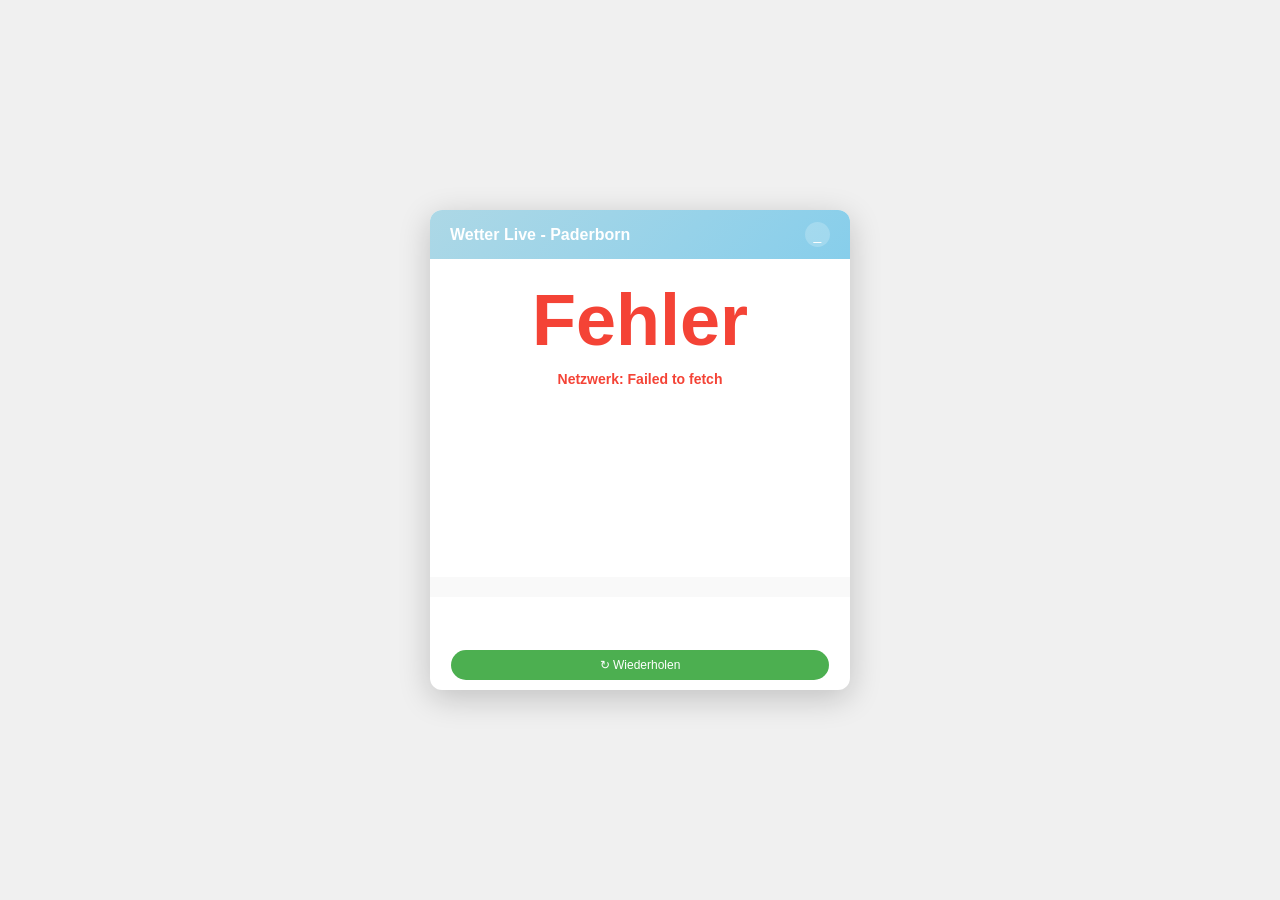
<file: index.html>
<!DOCTYPE html>
<html lang="de">
<head>
    <meta charset="UTF-8">
    <meta name="viewport" content="width=device-width, initial-scale=1.0">
    <title>Wetter Live - Paderborn</title>
    <style>
        * { margin: 0; padding: 0; box-sizing: border-box; }
        body { font-family: Arial, sans-serif; background: #f0f0f0; height: 100vh; display: flex; justify-content: center; align-items: center; overflow: hidden; }
        .widget { width: 420px; height: 480px; background: white; border-radius: 12px; box-shadow: 0 8px 32px rgba(0,0,0,0.2); position: relative; overflow: hidden; cursor: move; user-select: none; }
        .header { background: linear-gradient(135deg, #add8e6, #87ceeb); padding: 12px 20px; display: flex; justify-content: space-between; align-items: center; color: white; font-weight: bold; }
        .title { font-size: 16px; }
        .close-btn { background: rgba(255,255,255,0.2); border: none; color: white; width: 25px; height: 25px; border-radius: 50%; cursor: pointer; font-size: 14px; display: flex; align-items: center; justify-content: center; }
        .close-btn:hover { background: rgba(255,0,0,0.3); }
        .current { padding: 20px 20px 10px; text-align: center; }
        .temp { font-size: 72px; font-weight: bold; color: #333; margin-bottom: 10px; }
        .details { display: grid; grid-template-columns: 1fr; gap: 8px; font-size: 14px; color: #555; }
        .graph-container { position: relative; width: 100%; height: 180px; background: white; }
        #graphCanvas { width: 100%; height: 100%; display: block; }
        .daily { padding: 0 20px 20px; text-align: center; font-size: 14px; color: #666; background: #f9f9f9; }
        .refresh-btn { position: absolute; bottom: 10px; left: 50%; transform: translateX(-50%); background: #4CAF50; color: white; border: none; padding: 8px 20px; border-radius: 20px; cursor: pointer; font-size: 12px; width: 90%; }
        .refresh-btn:disabled { background: #ccc; cursor: not-allowed; }
        .loading { opacity: 0.5; }
        .error { color: #f44336 !important; font-weight: bold; }
        @media (max-width: 450px) { .widget { width: 95vw; height: 90vh; max-width: 420px; max-height: 480px; } }
    </style>
</head>
<body>
    <div class="widget" id="widget">
        <div class="header">
            <div class="title">Wetter Live - Paderborn</div>
            <button class="close-btn" onclick="document.body.innerHTML=''">_</button>
        </div>
        <div class="current">
            <div class="temp" id="temp">Lade...</div>
            <div class="details" id="details">
                <div id="lastUpdate">Updated: --:--</div>
            </div>
        </div>
        <div class="graph-container">
            <canvas id="graphCanvas"></canvas>
        </div>
        <div class="daily" id="daily">Lade...</div>
        <button class="refresh-btn" id="refreshBtn">↻ Update (Verfügbar jede 15 Minuten)</button>
    </div>
    <script>
        const API_URL = 'https://api.open-meteo.com/v1/forecast?latitude=51.72&longitude=8.76&current=temperature_2m,rain,wind_speed_10m&hourly=temperature_2m,precipitation_probability&daily=precipitation_probability_max,wind_speed_10m_max&timezone=Europe/Berlin';
        const widget = document.getElementById('widget'), tempEl = document.getElementById('temp'), detailsEl = document.getElementById('details'), canvas = document.getElementById('graphCanvas'), ctx = canvas.getContext('2d'), dailyEl = document.getElementById('daily'), refreshBtn = document.getElementById('refreshBtn');
        let times = [], temperatures = [], isDragging = false, startX, startY, initX, initY;
        const header = widget.querySelector('.header');
        header.addEventListener('mousedown', e => { isDragging = true; startX = e.clientX; startY = e.clientY; initX = widget.offsetLeft; initY = widget.offsetTop; widget.style.transition = 'none'; });
        document.addEventListener('mousemove', e => { if (isDragging) { const dx = e.clientX - startX, dy = e.clientY - startY; widget.style.left = (initX + dx) + 'px'; widget.style.top = (initY + dy) + 'px'; widget.style.position = 'fixed'; } });
        document.addEventListener('mouseup', () => { isDragging = false; widget.style.transition = 'all 0.2s'; });
        function resizeCanvas() { canvas.width = canvas.offsetWidth * (window.devicePixelRatio || 1); canvas.height = canvas.offsetHeight * (window.devicePixelRatio || 1); drawGraph(); }
        window.addEventListener('resize', resizeCanvas); resizeCanvas();
        async function fetchLive() { refreshBtn.disabled = true; refreshBtn.textContent = 'Laden...'; widget.classList.add('loading'); try { const res = await fetch(API_URL); const data = await res.json(); updateUI(data); } catch(e) { showError('Netzwerk: ' + e.message); } }
        function updateUI(data) { const c = data.current; tempEl.textContent = c.temperature_2m.toFixed(1) + '°'; detailsEl.innerHTML = `🌧️ ${c.rain.toFixed(1)} mm<br>💨 ${c.wind_speed_10m.toFixed(1)} km/h<br>🕐 ${new Date(c.time).toLocaleTimeString('de', {hour:'2-digit', minute:'2-digit'})}<br>Updated: ${new Date().toLocaleTimeString('de',{hour:'2-digit', minute:'2-digit'})}`; const h = data.hourly; times = h.time.slice(0,24).map(t=>new Date(t).toLocaleTimeString('de',{hour:'2-digit', minute:'2-digit'})); temperatures = h.temperature_2m.slice(0,24); drawGraph(); const d = data.daily; dailyEl.textContent = `Heute: ${d.precipitation_probability_max[0]}% Regen, max Wind ${d.wind_speed_10m_max[0].toFixed(0)} km/h`; refreshBtn.textContent = '↻ Update (15min)'; refreshBtn.disabled = false; widget.classList.remove('loading'); }
        function drawGraph() { const dpr = window.devicePixelRatio || 1, w = canvas.width/dpr, h = canvas.height/dpr, margin = 40, gw = w-80, gh = h-80; ctx.clearRect(0,0,canvas.width,canvas.height); ctx.fillStyle='white'; ctx.fillRect(0,0,canvas.width,canvas.height); if (!temperatures.length) return; const minT = Math.min(...temperatures), maxT = Math.max(...temperatures), range = maxT-minT||1; ctx.strokeStyle='#ddd'; ctx.lineWidth=1; ctx.beginPath(); ctx.moveTo(margin*dpr,margin*dpr); ctx.lineTo(margin*dpr,(h-margin)*dpr); ctx.lineTo((w-margin)*dpr,(h-margin)*dpr); ctx.stroke(); ctx.strokeStyle='#eee'; for(let i=1;i<5;i++){const y=(h-margin-gh*i/5)*dpr;ctx.beginPath();ctx.moveTo((margin+5)*dpr,y);ctx.lineTo((w-margin-5)*dpr,y);ctx.stroke();} for(let i=1;i<23;i+=2){const x=(margin+gw*i/23)*dpr;ctx.beginPath();ctx.moveTo(x,(margin+5)*dpr);ctx.lineTo(x,(h-margin-5)*dpr);ctx.stroke();} ctx.fillStyle='#333'; ctx.font=`${10*dpr}px Arial`; ctx.textAlign='left'; ctx.textBaseline='middle'; for(let i=0;i<=5;i++){const temp=maxT-range*i/5; const y=(margin+gh*i/5)*dpr; ctx.fillText(temp.toFixed(0)+'°',5*dpr,y);} ctx.strokeStyle='#3498db'; ctx.lineWidth=3*dpr; ctx.lineCap='round'; ctx.lineJoin='round'; ctx.beginPath(); temperatures.forEach((t,i)=>{const x=(margin+gw*i/23)*dpr, y=((h-margin)-gh*(t-minT)/range)*dpr; i?ctx.lineTo(x,y):ctx.moveTo(x,y);}); ctx.stroke(); temperatures.forEach((t,i)=>{const x=(margin+gw*i/23)*dpr, y=((h-margin)-gh*(t-minT)/range)*dpr; ctx.beginPath();ctx.arc(x,y,4*dpr,0,Math.PI*2);ctx.fillStyle='#3498db';ctx.fill();ctx.strokeStyle='white';ctx.lineWidth=1.5*dpr;ctx.stroke();}); ctx.textAlign='center'; ctx.textBaseline='top'; times.forEach((t,i)=>{if(i%4===0){const x=(margin+gw*i/23)*dpr;ctx.fillText(t,x,(h-margin+5)*dpr);}}); }
        function showError(msg) { tempEl.textContent = 'Fehler'; tempEl.classList.add('error'); detailsEl.innerHTML = `<div class="error">${msg}</div>`; dailyEl.textContent = ''; refreshBtn.textContent = '↻ Wiederholen'; refreshBtn.disabled = false; widget.classList.remove('loading'); }
        refreshBtn.onclick = fetchLive; fetchLive(); setInterval(fetchLive,900000);
    </script>
</body>
</html>
</file>
